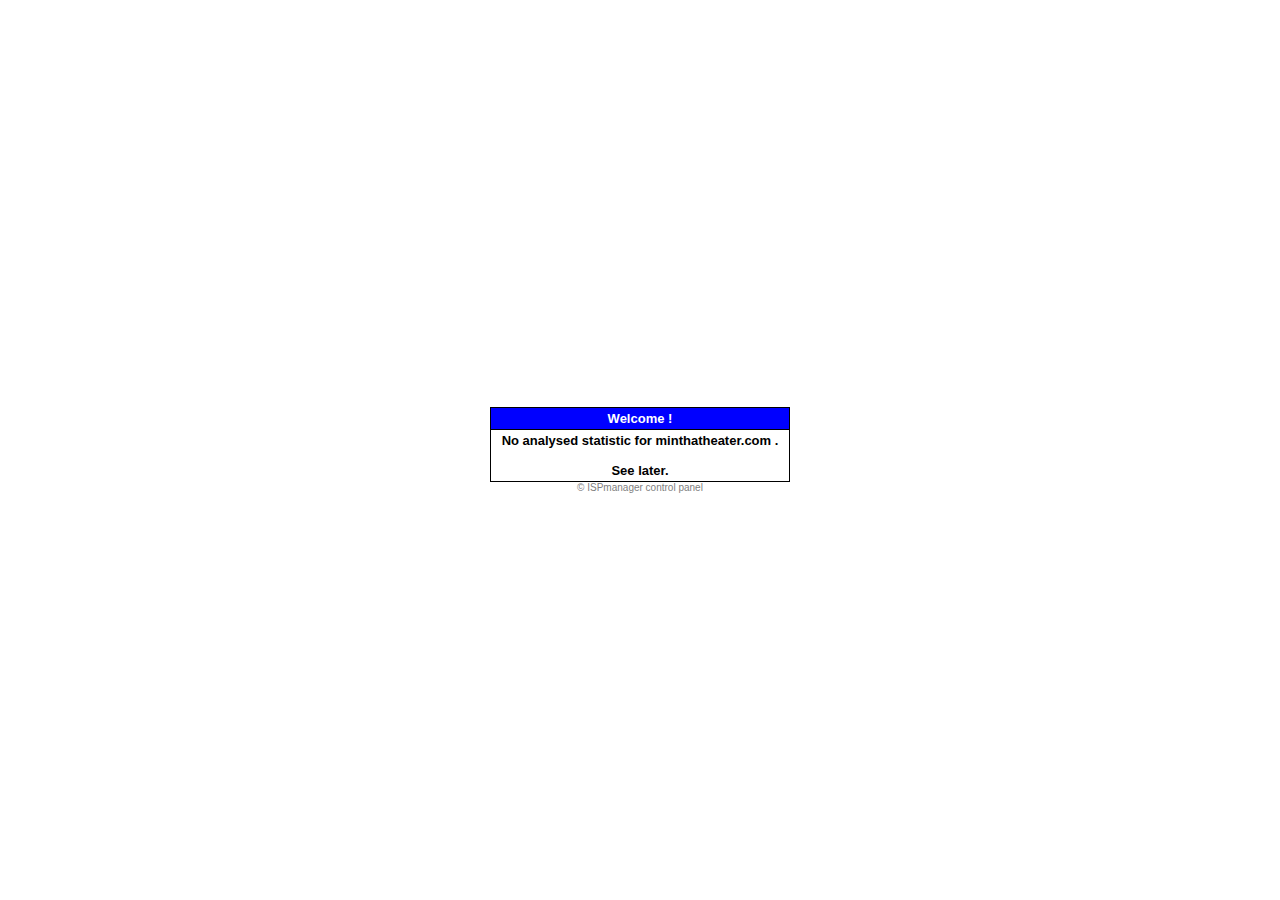
<file: webstat/index.html>
<!DOCTYPE HTML PUBLIC "-//W3C//DTD HTML 4.01 Transitional//EN">

<html>
<body bgcolor="#FFFFFF">
<table border=0 width=100% height=100%>
<tr>
	<td align=center><table border=0 cellpadding=0 cellspacing=0 width=300>
	<tr><td bgcolor=#000000><table border=0 cellpadding=3 cellspacing=1 width=300>
	<tr>
		<td align=center bgcolor=#0000FF><font color=#FFFFFF face='Verdana, Arial, Helvetica, sans-serif' size=2><b>Welcome !</b></font></td>
	</tr>
	<tr>
		<td align=center bgcolor=#FFFFFF><font color=#000000 face='Verdana, Arial, Helvetica, sans-serif' size=2><b>No analysed statistic for minthatheater.com .<br><br>See later.</b></font></td>
	</tr>
	</table></td></tr></table>
	<a href="http://ispsystem.com" target="_blank" style="text-decoration: none;"><font color=gray face='Verdana, Arial, Helvetica, sans-serif' size=1>&copy; ISPmanager control panel</font></a>
	</td>
</tr>
</table>
</body>
</html>
</file>
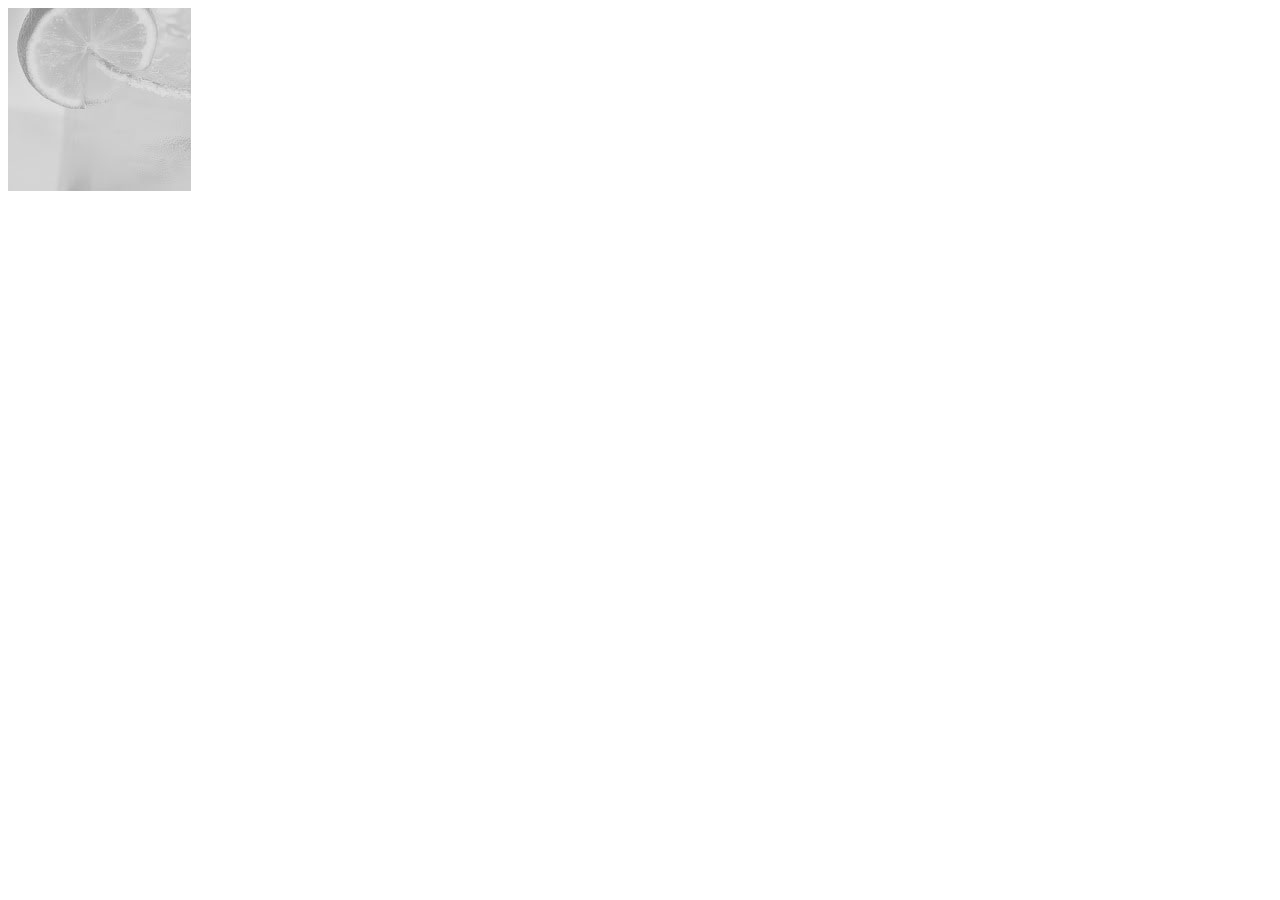
<file: canvas.html>
<html>
<head>
   <script src="https://ajax.googleapis.com/ajax/libs/jquery/1.7.2/jquery.min.js" type="text/javascript"></script>
   <script src="http://minthatheater.com/scripts/context_blender.js" type="text/javascript"></script>
   <script src="http://minthatheater.com/scripts/jcanvas.js" type="text/javascript"></script>
   <script type="text/javascript">
       $(function() {
         var canvas, gradient, ocontext, overlay, ucontext;
         canvas = $("#canvas");
         overlay = $("<canvas></canvas>");
         gradient = canvas.gradient({
           x1: 0,
           y1: 50,
           x2: 0,
           y2: 150,
           c1: "rgba(0,0,0,0)",
           c2: "#00f"
         });
         canvas.drawImage({
           source: $("#image1").get(0),
           x: 0,
           y: 0,
           fromCenter: false
         });
         overlay.drawRect({
           fillStyle: gradient,
           x: 50,
           y: 50,
           width: 200,
           height: 200,
           fromCenter: false
         });
         ocontext = overlay.get(0).getContext('2d');
         ucontext = canvas.get(0).getContext('2d');
         return ocontext.blendOnto(ucontext, 'add');
       });
   </script>

</head>
<body>
  <img id="image1" src="[data-uri]"/>
  <canvas id="canvas" width="300" height="225"></canvas>
</body>
</html>
</file>
